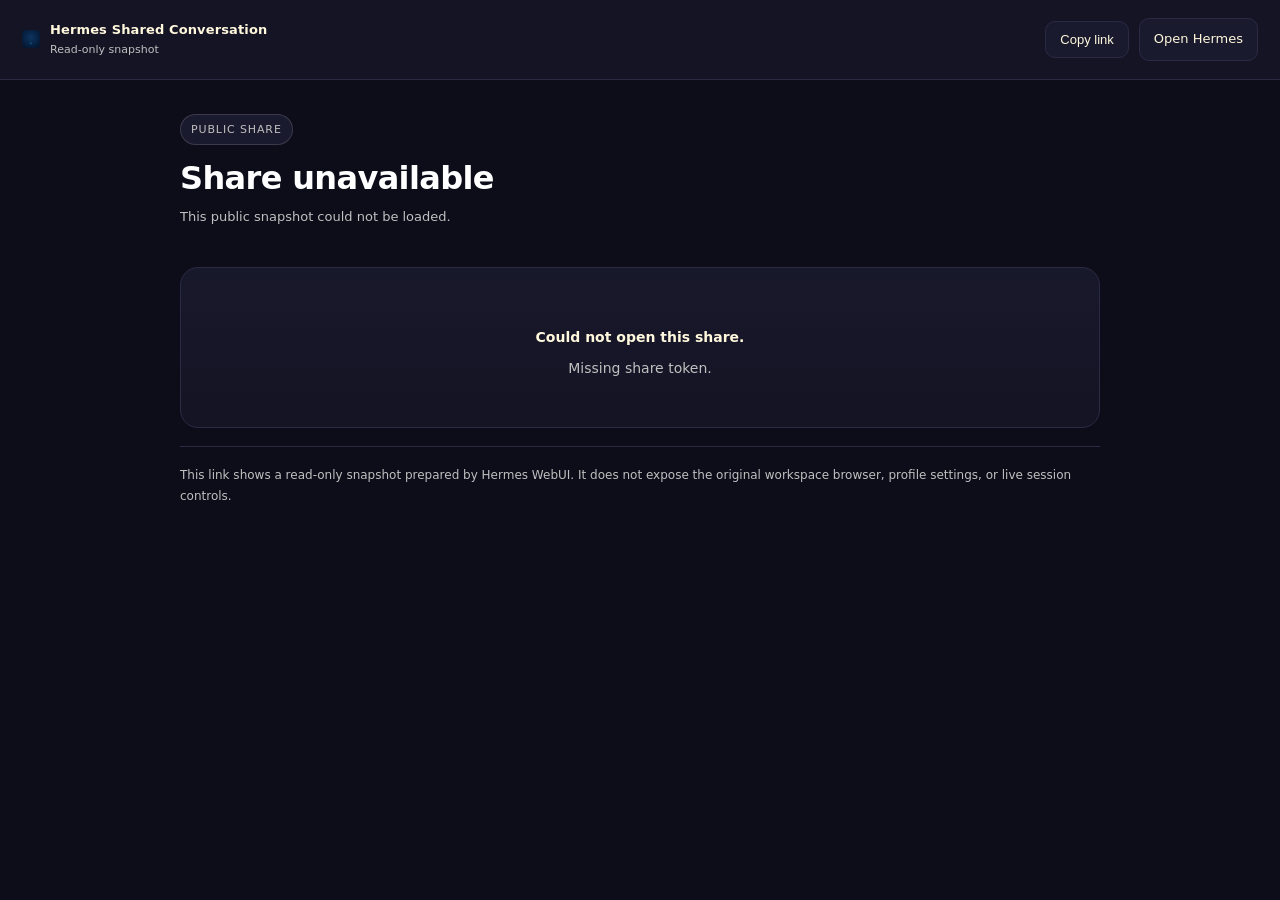
<file: static/share.html>
<!doctype html>
<html lang="en">
<head>
  <meta charset="utf-8">
  <meta name="viewport" content="width=device-width,initial-scale=1">
  <title>Shared Conversation - Hermes</title>
  <meta name="robots" content="noindex,nofollow,noarchive">
  <meta name="referrer" content="same-origin">
  <script>(function(){try{var themes={light:1,dark:1,system:1},skins={codex:1,terracotta:1,default:1,ares:1,mono:1,graphite:1,github:1,slate:1,poseidon:1,sisyphus:1,charizard:1,sienna:1,catppuccin:1,hepburn:1,nous:1,'geist-contrast':1,neon:1,zeus:1,'verdigris':1},legacy={slate:['dark','slate'],solarized:['dark','poseidon'],monokai:['dark','sisyphus'],nord:['dark','slate'],oled:['dark','default']},t=(localStorage.getItem('hermes-theme')||'dark').toLowerCase(),s=(localStorage.getItem('hermes-skin')||'').toLowerCase(),m=legacy[t],theme=m?m[0]:(themes[t]?t:'dark');var pendingExt=s&&s!=='default'&&!skins[s]&&!legacy[s];var skin=skins[s]?s:(pendingExt?s:(m?m[1]:'default'));localStorage.setItem('hermes-theme',theme);localStorage.setItem('hermes-skin',skin);if(theme==='system')theme=window.matchMedia('(prefers-color-scheme:dark)').matches?'dark':'light';if(theme==='dark')document.documentElement.classList.add('dark');if(skin!=='default')document.documentElement.dataset.skin=skin;}catch(e){document.documentElement.classList.add('dark');}})()</script>
  <link rel="stylesheet" href="/static/style.css">
  <style>
    html,body{height:auto;min-height:100%}
    body{overflow-y:auto;overflow-x:hidden;display:block}
    .share-shell{min-height:100vh;background:var(--bg);color:var(--text);}
    .share-topbar{display:flex;align-items:center;justify-content:space-between;gap:12px;padding:18px 22px;border-bottom:1px solid var(--border);background:var(--sidebar);position:sticky;top:0;z-index:10}
    .share-brand{display:flex;align-items:center;gap:10px;min-width:0}
    .share-brand-title{font-size:13px;font-weight:700;color:var(--text);letter-spacing:.01em}
    .share-brand-sub{font-size:11px;color:var(--muted)}
    .share-actions{display:flex;align-items:center;gap:10px;flex-wrap:wrap}
    .share-btn{display:inline-flex;align-items:center;justify-content:center;gap:8px;padding:10px 14px;border-radius:10px;border:1px solid var(--border);background:var(--surface);color:var(--text);font-size:13px;font-weight:500;cursor:pointer;transition:background .15s,border-color .15s,color .15s;text-decoration:none}
    .share-btn:hover{background:var(--accent-bg);border-color:var(--accent-bg-strong);color:var(--accent-text)}
    .share-btn:disabled{opacity:.45;cursor:not-allowed}
    .share-wrap{width:min(920px,calc(100vw - 32px));margin:0 auto;padding:28px 0 72px}
    .share-hero{padding:6px 0 18px}
    .share-kicker{display:inline-flex;align-items:center;gap:8px;padding:6px 10px;border-radius:999px;background:var(--surface);border:1px solid var(--border2);font-size:11px;color:var(--muted);text-transform:uppercase;letter-spacing:.08em}
    .share-title{margin:16px 0 10px;font-size:32px;line-height:1.1;letter-spacing:-.02em;color:var(--strong,var(--text))}
    .share-meta{font-size:13px;color:var(--muted);line-height:1.6}
    .share-transcript{margin-top:22px;padding:18px 18px 8px;border:1px solid var(--border);border-radius:18px;background:linear-gradient(180deg,color-mix(in srgb,var(--surface) 88%,transparent),color-mix(in srgb,var(--sidebar) 94%,transparent))}
    .share-empty,.share-error{padding:40px 16px;text-align:center;color:var(--muted)}
    .share-error strong{color:var(--text)}
    .share-message{padding:14px 0 18px;border-top:1px solid color-mix(in srgb,var(--border) 78%,transparent)}
    .share-message:first-child{border-top:none;padding-top:4px}
    .share-role{display:flex;align-items:center;gap:10px;font-size:11px;font-weight:700;letter-spacing:.08em;text-transform:uppercase;color:var(--muted);margin-bottom:10px}
    .share-role-badge{display:inline-flex;align-items:center;justify-content:center;min-width:26px;height:26px;padding:0 8px;border-radius:999px;border:1px solid var(--border2);background:var(--surface-subtle);color:var(--text)}
    .share-message[data-role="user"] .share-role-badge{background:var(--accent-bg);border-color:var(--accent-bg-strong);color:var(--accent-text)}
    .share-message-body{padding-left:0;max-width:none}
    .share-foot{margin-top:18px;padding-top:18px;border-top:1px solid var(--border);font-size:12px;color:var(--muted);line-height:1.7}
    @media (max-width: 720px){
      .share-topbar{padding:14px 14px 12px;align-items:flex-start;flex-direction:column}
      .share-wrap{width:min(100vw - 20px,920px)}
      .share-title{font-size:26px}
      .share-transcript{padding:14px 14px 6px;border-radius:16px}
      .share-actions{width:100%}
      .share-btn{flex:1 1 180px}
    }
  </style>
</head>
<body>
  <div class="share-shell">
    <header class="share-topbar">
      <div class="share-brand">
        <span class="app-titlebar-icon" aria-hidden="true">
          <svg xmlns="http://www.w3.org/2000/svg" viewBox="0 0 64 64" width="18" height="18" aria-hidden="true"><defs><linearGradient id="share-mark" x1="0" y1="0" x2="1" y2="0"><stop offset="0" stop-color="#08EBF1"/><stop offset="1" stop-color="#3889FD"/></linearGradient><radialGradient id="share-tile" cx="50%" cy="42%" r="75%"><stop offset="0%" stop-color="#0D3460"/><stop offset="100%" stop-color="#021128"/></radialGradient></defs><rect width="64" height="64" rx="14.3" fill="url(#share-tile)"/><g transform="translate(-8.632 -11.731) scale(0.06483)"><path fill="url(#share-mark)" fill-rule="evenodd" d="M630.5 961.9 C634.9 960.7 638.5 957.9 640.5 953.9 C642.5 950.1 643.3 865.1 641.4 864.3 C640 863.8 623.9 872.5 618.2 876.8 C616.4 878.2 613.8 881.2 612.5 883.5 L610 887.7 610 918.4 C610 951.8 610.2 953.1 615.7 958.3 C618.3 960.8 622.4 962.7 625.5 962.9 C626 963 628.3 962.5 630.5 961.9 Z"/></g></svg>
        </span>
        <div>
          <div class="share-brand-title">Hermes Shared Conversation</div>
          <div class="share-brand-sub">Read-only snapshot</div>
        </div>
      </div>
      <div class="share-actions">
        <button class="share-btn" id="shareCopyBtn" type="button">Copy link</button>
        <a class="share-btn" href="/" id="shareHomeLink">Open Hermes</a>
      </div>
    </header>
    <main class="share-wrap">
      <section class="share-hero">
        <div class="share-kicker">Public share</div>
        <h1 class="share-title" id="shareTitle">Loading...</h1>
        <div class="share-meta" id="shareMeta">Fetching shared conversation...</div>
      </section>
      <section class="share-transcript" id="shareTranscript">
        <div class="share-empty">Loading shared conversation...</div>
      </section>
      <div class="share-foot">
        This link shows a read-only snapshot prepared by Hermes WebUI. It does not expose the original workspace browser, profile settings, or live session controls.
      </div>
    </main>
  </div>
  <script src="/static/ui.js"></script>
  <script src="/static/share.js"></script>
</body>
</html>
</file>
